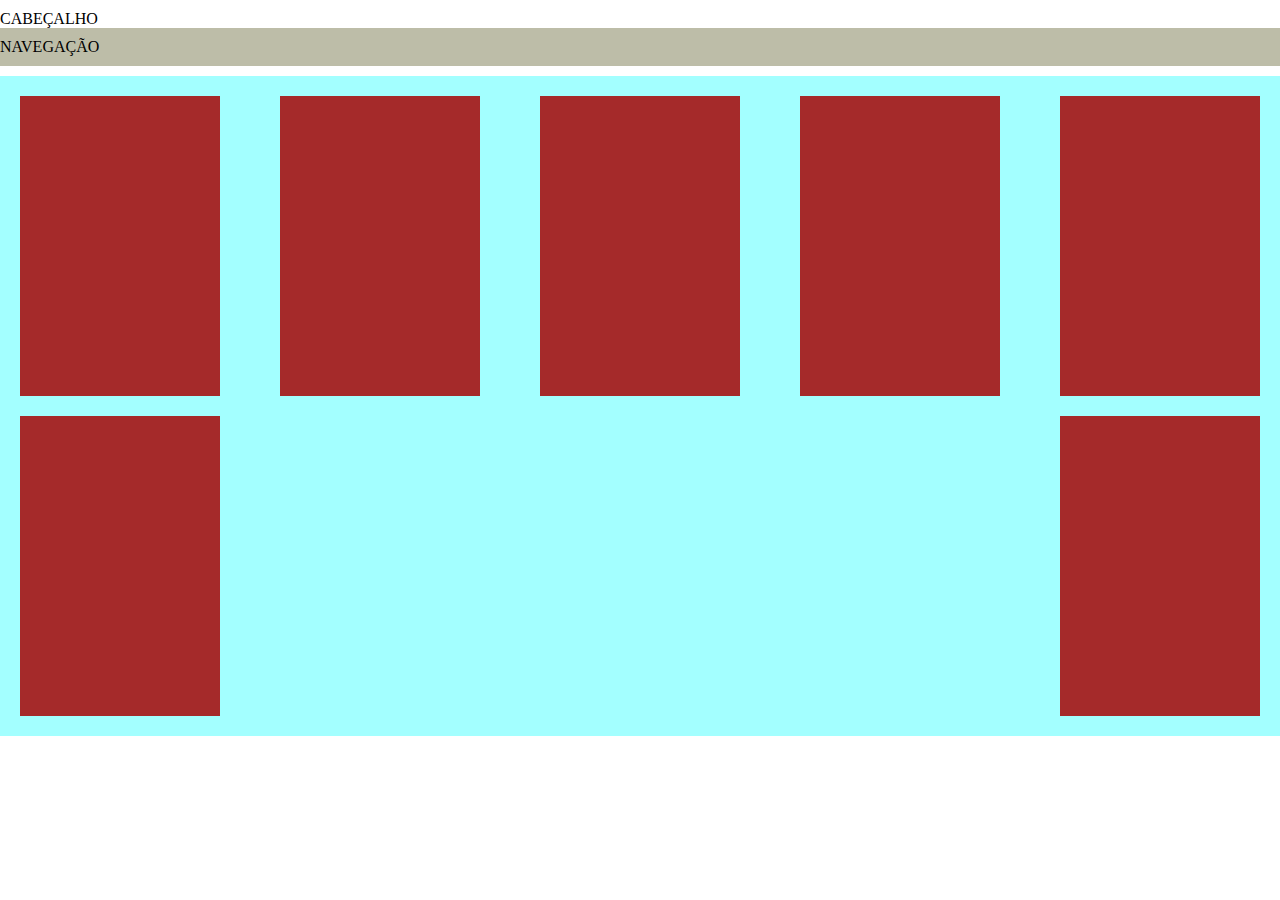
<file: index.html>
<!DOCTYPE html>

<html lang="pt-br">
    <head>

        <meta charset="UTF-8">
        <meta name="viewport" content="width=device-width, initial-scale=1.0">
        <title>Estruturas Semânticas</title>

        <link rel="stylesheet" href="css/style.css"> <!-- Conexão entre arquivo HTML e CSS -->
    </head>

    <body>

        <header id="cabecalho" class="estruturas_semanticas"> 
            CABEÇALHO 

            <nav id="menu_principal" class="estruturas_semanticas"> 
            NAVEGAÇÃO
            </nav>

        </header>

        <main> 
            <section class="estruturas_semanticas"> 
                
                <article class="estruturas_semanticas"> 

                    <div class="bloco_generico">

                    </div>
                                    
                </article>

                <article class="estruturas_semanticas"> 
                    
                    <div class="bloco_generico">
                        
                    </div>

                </article>

                <article class="estruturas_semanticas"> 
                    
                    <div class="bloco_generico">
                        
                    </div>

                </article>

                <article class="estruturas_semanticas"> 
                    
                    <div class="bloco_generico">
                        
                    </div>

                </article>

                <article class="estruturas_semanticas"> 
                    
                    <div class="bloco_generico">
                        
                    </div>

                </article>

                <article class="estruturas_semanticas"> 
                    
                    <div class="bloco_generico">
                        
                    </div>

                </article>

                <article class="estruturas_semanticas"> 
                    
                    <div class="bloco_generico">
                        
                    </div>

                </article>

            </section>

            <aside> 

            </aside>

        </main>

        <footer> 

            

        </footer>

    </body>

</html>
</file>
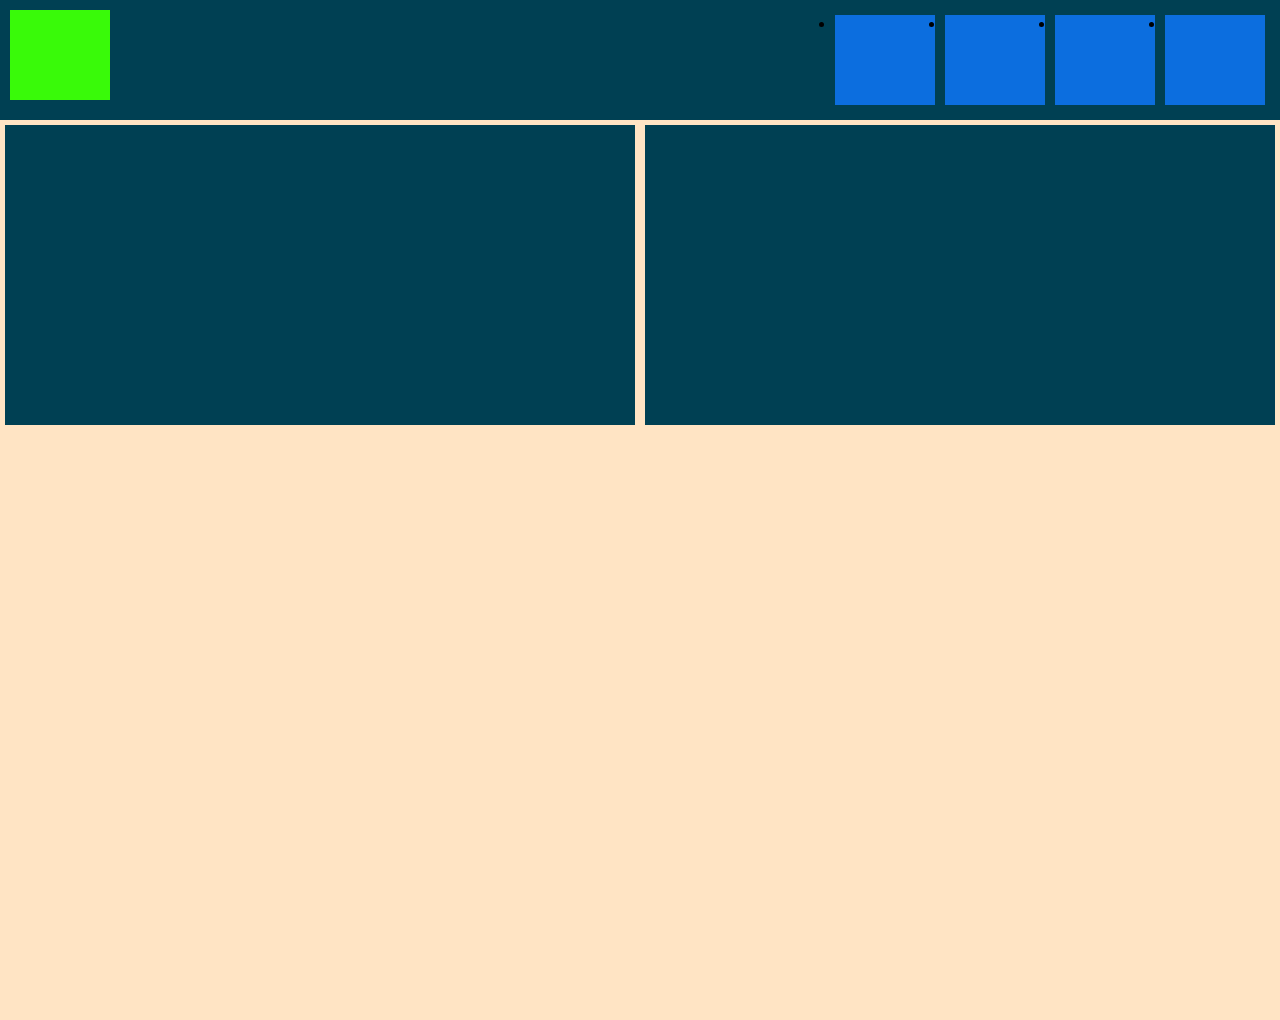
<file: 02-atividade-itens.html>
<!DOCTYPE html>
<html lang="pt-br">
    <head>
        <meta charset="UTF-8">
        <meta name="viewport" content="width=device-width, initial-scale=1.0">
        <link rel="stylesheet" href="css/02-atividade-itens.css">
        <title>Atividade itens</title>
    </head>

    <body>
        <main class="nivel_suco">
            <header id="cabecalho">
                <div id="logo"></div>
                <nav id="menu_principal">
                    <ul>
                        <li></li>
                        <li></li>
                        <li></li>
                        <li></li>
                    </ul>
                </nav>
            </header>
            <section id="nivel_agua">
                <article class="bloco_generico"></article>
                <article id="caixa_direita" class="bloco_generico"></article>
            </section>  
        </main>
    </body>
</html>
</file>
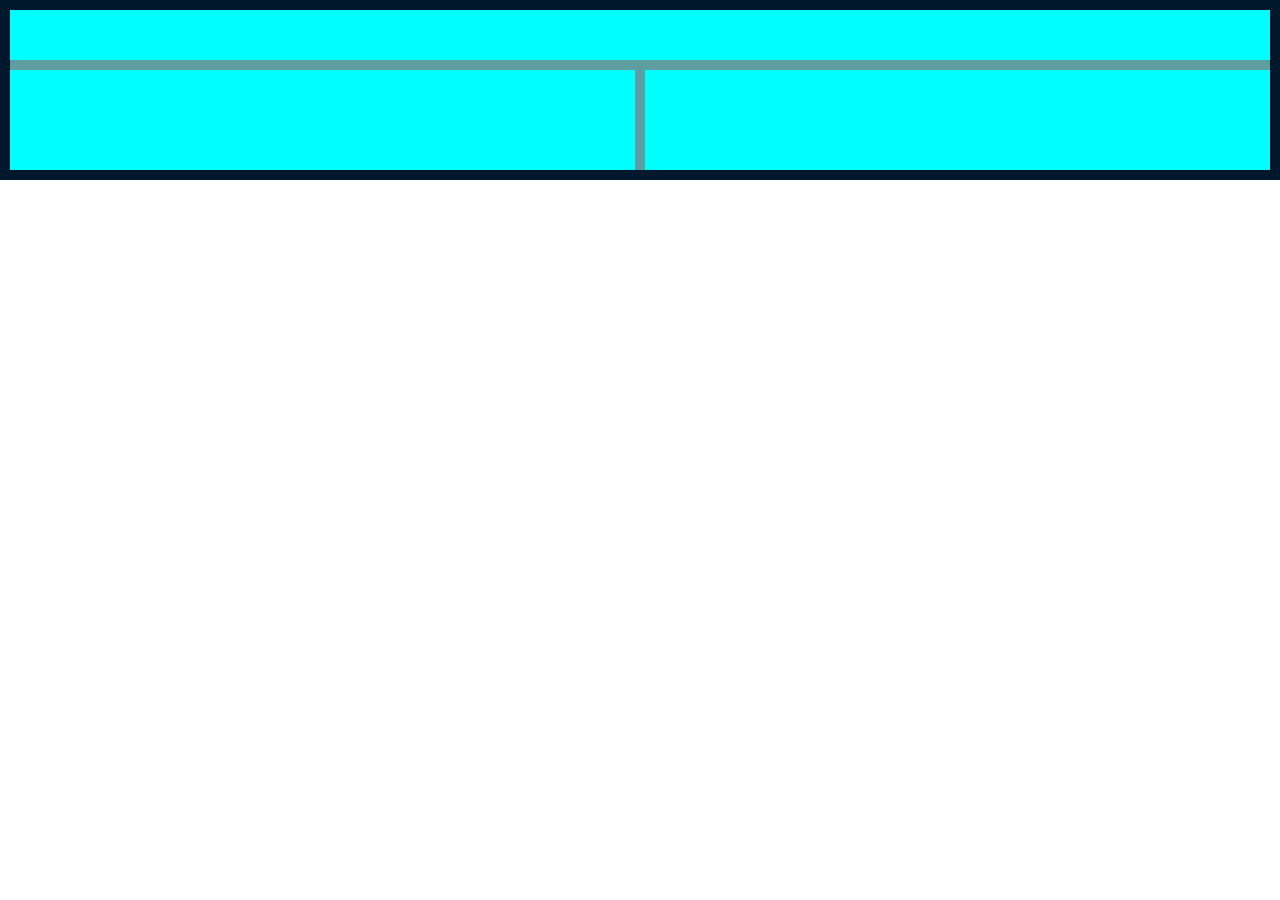
<file: atividade.html>
<!DOCTYPE html>
<html lang="pt-br">
    <head>
        <meta charset="UTF-8">
        <meta name="viewport" content="width=device-width, initial-scale=1.0">
        <link rel="stylesheet" href="./css/atividade.css">
        <title>Atividade de Flexbox</title>
    </head>

    <body>
        <!-- Estruturas estruturas semânticas ajudam a classificar o conteúdo do nosso código -->
        <!--O flexbox ajuda a estruturar o layout do nosso site(Responsividade)  -->

        <section id="nivel_agua">


            <div class="nivelAgua">

            </div>

            <div class="nivelAgua">

            </div>

            <div class="nivelAgua">

            </div>
        
        </section>

        <section id="nivel_danoninho">

            <header id="cabecalho">
                
            </header>

            <main id="conteudo_principal">
                <div id="div1" class="nivelDanoninho">

                </div>

                <div class="nivelDanoninho">

                </div>
            </main>

        </section>

    </body>

</html>
</file>
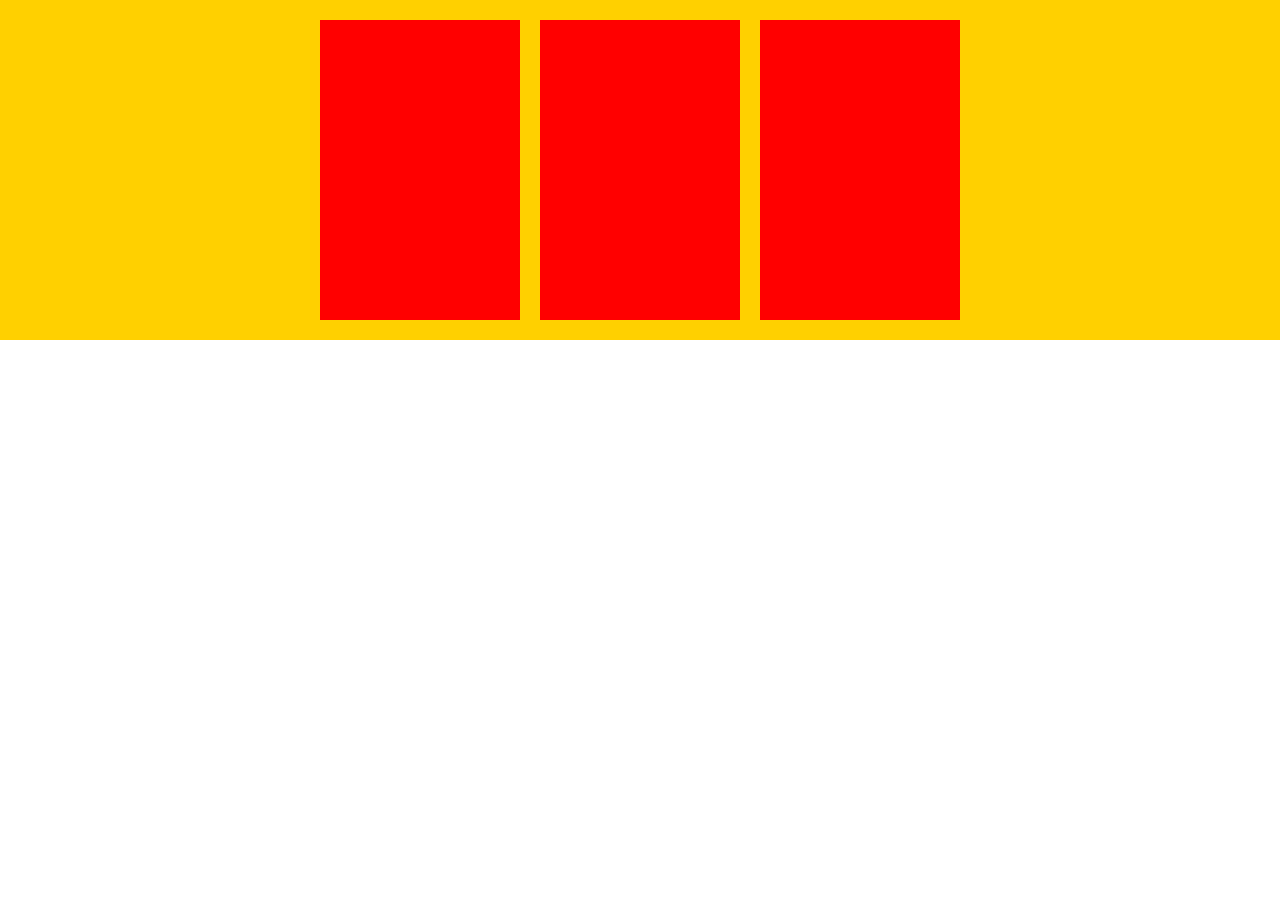
<file: desafio_nivel_agua.html>
<!DOCTYPE html>
    <html lang="pt-br">
    <head>
        <meta charset="UTF-8">
        <meta name="viewport" content="width=device-width, initial-scale=1.0">
        <link rel="stylesheet" href="./css/desafio_nivel_agua.css">
        <title>Atividade nivel Agua</title>
    </head>
    <body>
        <section id="nivel_agua">
            <div class="nivelAgua">

            </div>

            <div class="nivelAgua">

            </div>

            <div class="nivelAgua">

            </div>

        </section>
    </body>
</html>
</file>
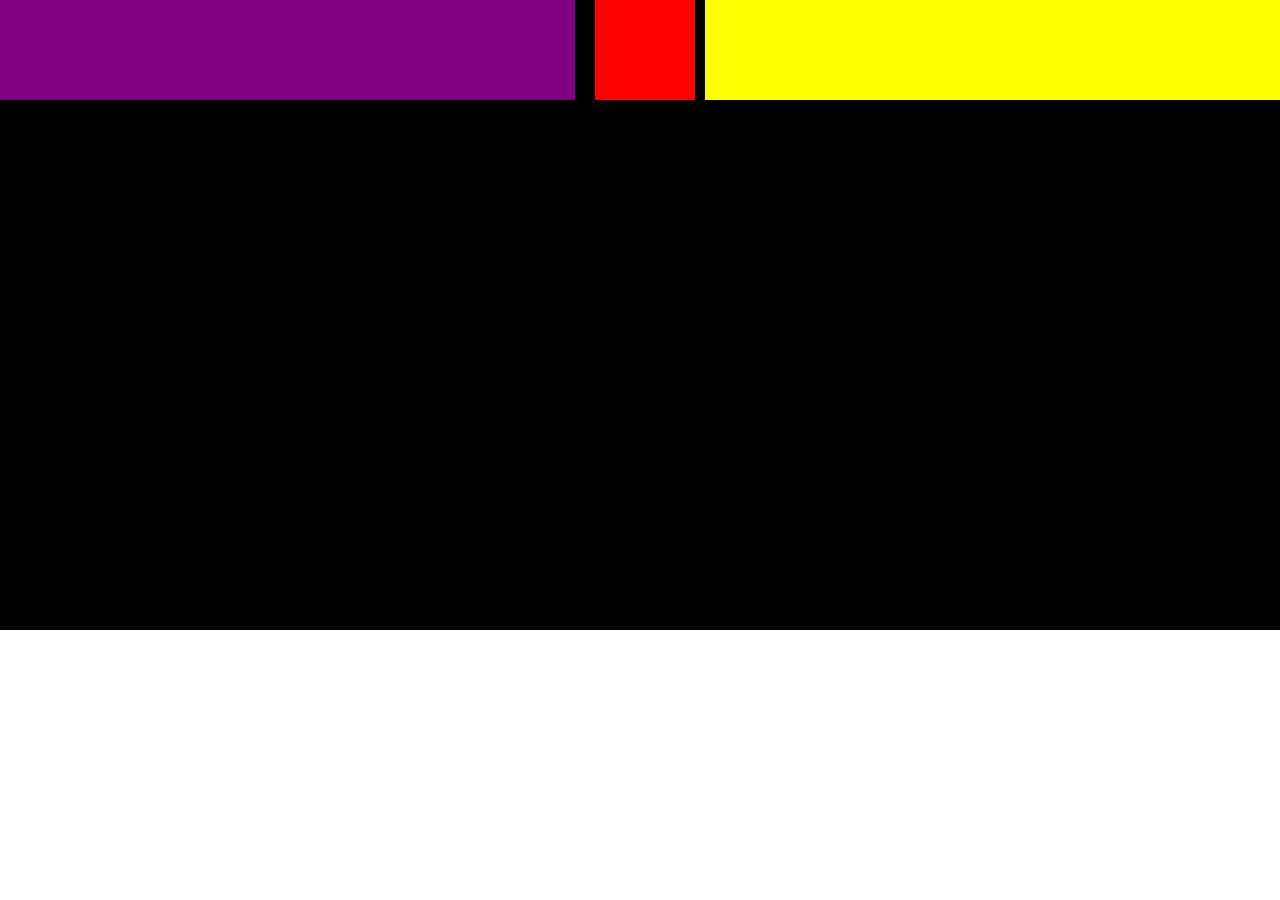
<file: itens.html>
<!DOCTYPE html>
<html lang="pt-br">
    <head>
        <meta charset="UTF-8">
        <meta name="viewport" content="width=device-width, initial-scale=1.0">
        <link rel="stylesheet" href="./css/itens.css">
        <title>Itens</title>
    </head>
    <body>
        <section>
            <div id="bloco1"></div>

            <div id="bloco2"></div>

            <div id="bloco3"></div>

            <div id="bloco4"></div>
        </section>
    </body>
</html>
</file>
<file: css/02-atividade-itens.css>
*{
    margin: 0px;
    padding: 0px;
    box-sizing: border-box;    
}

#nivel_agua{
    height: 100vh;
    background-color: bisque;
    padding: 5px;
    /* Flexbox - propriedade de estruturação do layout pelo pai */
    display: flex;
    gap: 10px;
    justify-content: center;
    align-items: start;
}

.bloco_generico{
    background-color: rgb(0, 64, 83);
    height: 300px;
    flex: 2 0 200px;
}
#caixa_direita{
    /* Flexbox - propriedade de alteração de layout pelo filho */
    /* grow shrink basis */

}

#cabecalho{
    background-color: rgb(0, 64, 83);
    display: flex;
    padding: 10px;
    justify-content: space-between;
}
#logo{
    background-color: rgb(57, 250, 9);
    width: 100px;
    height: 90px;
}

#menu_principal{
    padding: 5px;
}

#menu_principal, ul{
    display: flex;
    gap: 10px;

}


li{
    width: 100px;
    height: 90px;
    background-color:rgb(12, 110, 223);
}
</file>
<file: css/atividade.css>
*{
    margin: 0px;
    padding: 0px;
    box-sizing: border-box;
}
/* Desafio nivel agua */
/* body{
    background-color: blueviolet;
} */

#nivel_agua{
    background-color: rgb(255, 0, 0);
    padding: 10px;
    display: none;

    justify-content: center;
    align-items: center;
    flex-wrap: wrap;
}

.nivelAgua{
    width: 200px;
    height: 300px;
    background-color: #d9ff00;
    margin: 10px;
}

/* Desafio nivel danoninho */

#nivel_danoninho{
    background-color: rgb(0, 24, 44);
    padding: 10px;
    
}

#cabecalho{
    background-color: aqua;
    height: 50px;
}

#conteudo_principal{
    background-color: cadetblue;

    display: flex;
}

.nivelDanoninho{
    background-color: aqua;
    width: 50%;
    height: 100px;
    margin-top: 10px;
}

#div1{
    margin-right: 10px;
}
</file>
<file: css/desafio_nivel_agua.css>
*{
    padding: 0px;
    margin: 0px;
    box-sizing: border-box;
}

#nivel_agua{
    background-color: rgb(255, 208, 0);
    padding: 10px;
    display: flex;
    justify-content: center;
    align-items: center;
    flex-wrap: wrap;
}

.nivelAgua{
    height: 300px;
    width: 200px;
    margin: 10px;
    background-color: rgb(255, 0, 0);
}
</file>
<file: css/itens.css>
*{
    margin: 0px;
    padding: 0px;
    box-sizing: border-box;
}

div{
    background-color: blue;
    height: 100px;

}

#bloco1{
    background-color: purple;
    /* Grow - prioridade de aumento;; shink prioridade de diminuir;; basic minimo do tamanho */

    flex: 1 0 100px;
}

#bloco2{
    background-color: yellow;
    flex-basis: 100px;
    flex-grow: 1;
    order: 3;
}

#bloco3{
    background-color: red;
    flex-basis: 100px;
    order: 1;
}

section{
    background-color: black;
    display: flex;
    flex-direction: row;
    justify-content: start;
    align-items: start;

    height: 70vh;

    gap: 10px;
}
</file>
<file: css/style.css>
*{
    padding: 0px;
    margin: 0px;
    box-sizing: border-box;
}

.estruturas_semanticas{
    border: 0px solid black;
}

#menu_principal{
    width: 100%;
    background-color: rgb(189, 189, 168);
    
    padding: 10px 0px;
    margin: 0px;
}

#cabecalho{
    width: 100vw; 
        /*Top Right Bottom Left */
    padding: 10px 0px 10px 0px;
}

section{

    background-color: rgb(163, 255, 255);
    width: 100%;
    padding: 10px;

    display: flex;
    flex-direction: row;
    justify-content: space-between;
    align-items: center;
    flex-wrap: wrap;

}

.bloco_generico{

    background-color: brown;
    width: 200px;
    height: 300px;
    margin: 10px;


}
</file>
